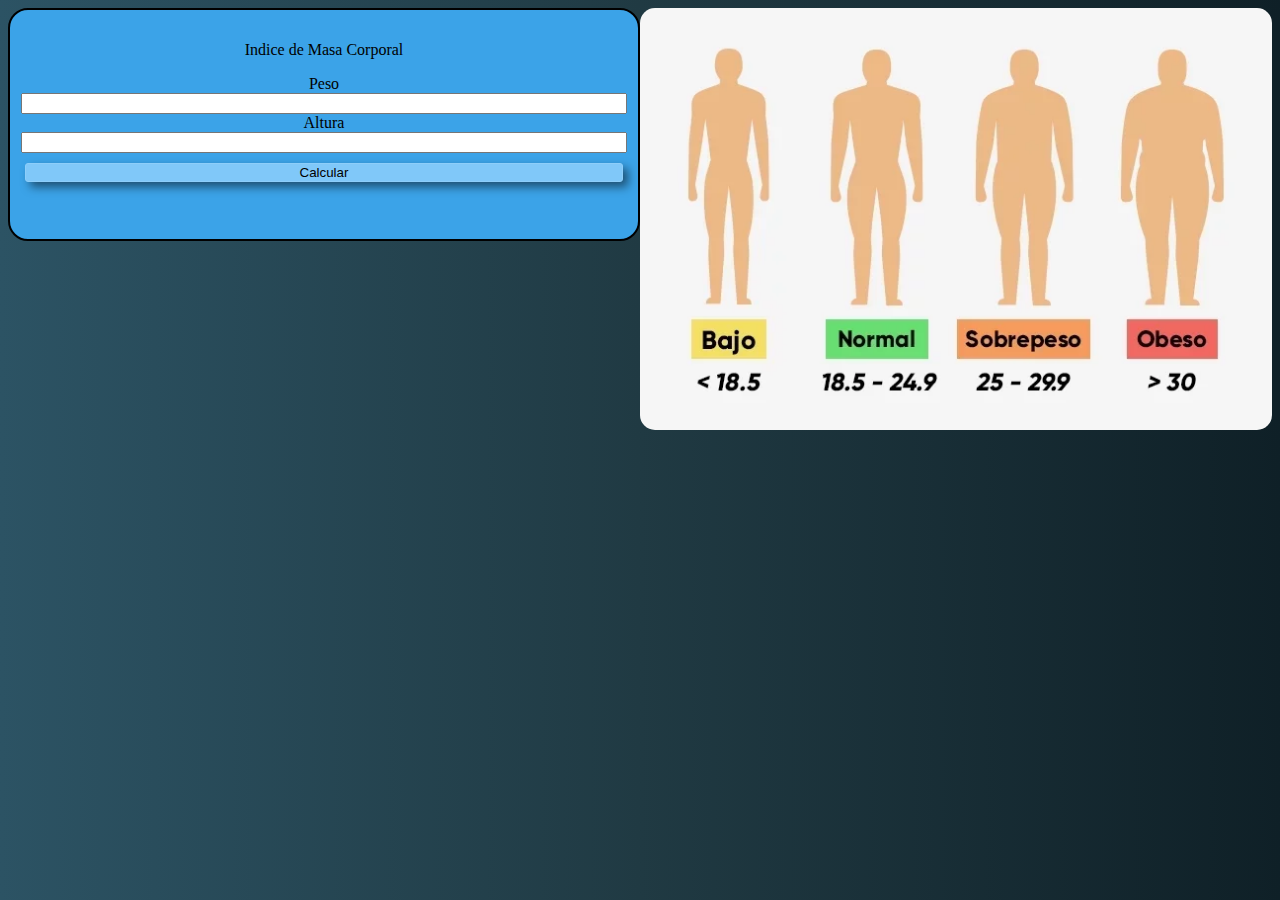
<file: Ejercicio4/index.html>
<!DOCTYPE html>
<html lang="en">
<head>
    <meta charset="UTF-8">
    <meta name="viewport" content="width=device-width, initial-scale=1.0">
    <link rel="stylesheet" href="main.css">
    <title>Calculadora de IMC</title>
</head>
<body>
    <div>
        <form id="formulario">
            <p>Indice de Masa Corporal</p>
            <label>Peso</label>
            <input type="text" id="peso">
            <label>Altura</label>
            <input type="text" id="altura">
            <input type="submit" value = "Calcular" id="boton">
            <p id="resultado"></p>
        </form>
        <img src="imc.webp" alt="">
    </div>
</body>
<script src="main.js"></script>
</html>
</file>
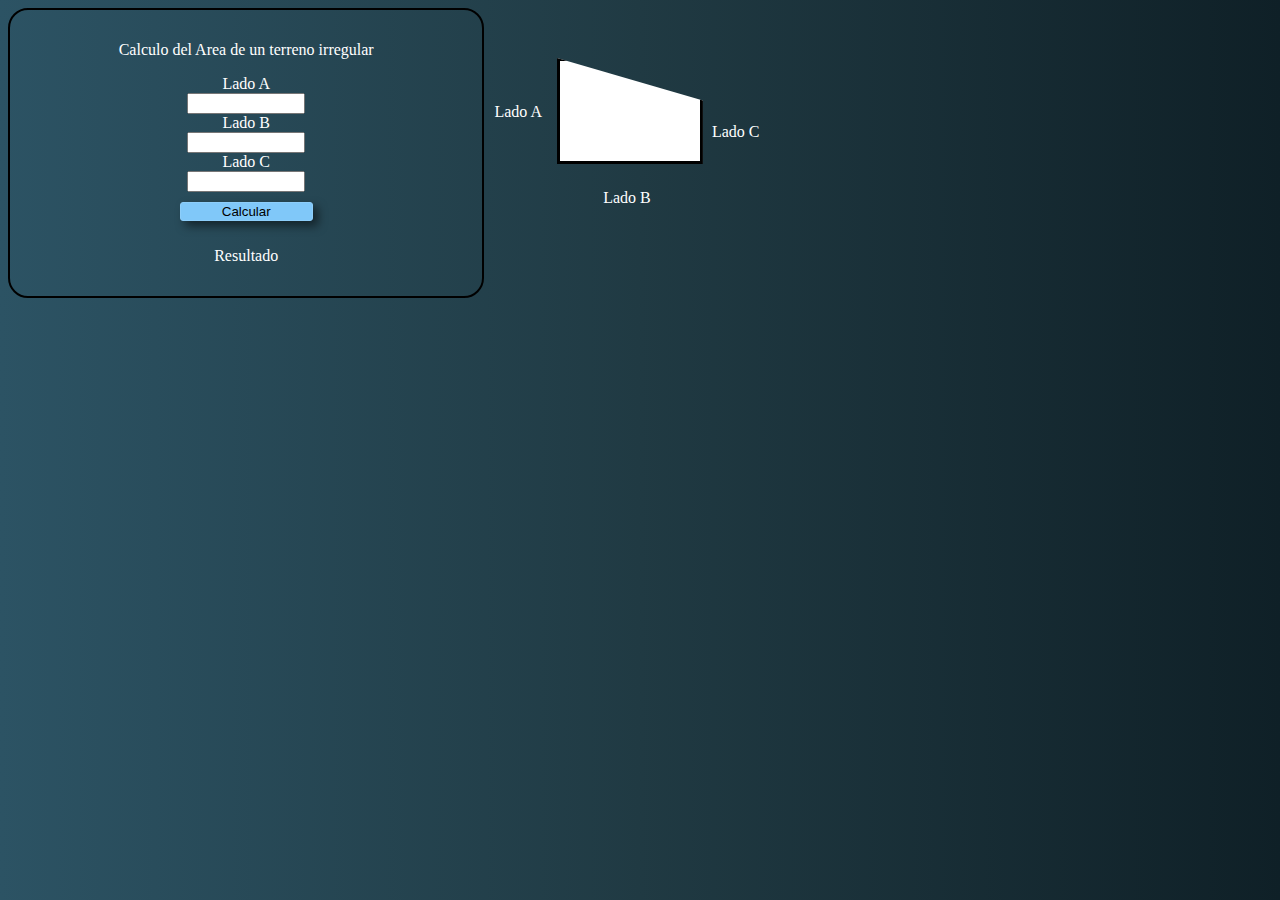
<file: ejercicio5/index.html>
<!DOCTYPE html>
<html lang="en">
<head>
    <meta charset="UTF-8">
    <meta name="viewport" content="width=device-width, initial-scale=1.0">
    <link rel="stylesheet" href="main.css">
    <title>Calculo de Area de un terreno</title>
</head>
<body>
        <form id="formulario">
            <p>Calculo del Area de un terreno irregular</p>
            <label>Lado A</label>
            <input type="text" id="ladoA">
            <label>Lado B</label>
            <input type="text" id="ladoB">
            <label>Lado C</label>
            <input type="text" id="ladoC">
            <input type="submit" id="boton" value = "Calcular">
            <p id="Resultado">Resultado</p>
        </form>
        <div class="contenedorTerreno">
            <div class="formaTerreno">
                <p class="textoIzquiera">Lado A</p>
                <div class="trapezoide"></div>
                <p class="textoDerecha">Lado C</p>   
            </div>
            <p class="textoInferior">Lado B</p>
        </div>
</body>
<script src="main.js"></script>
</html>
</file>
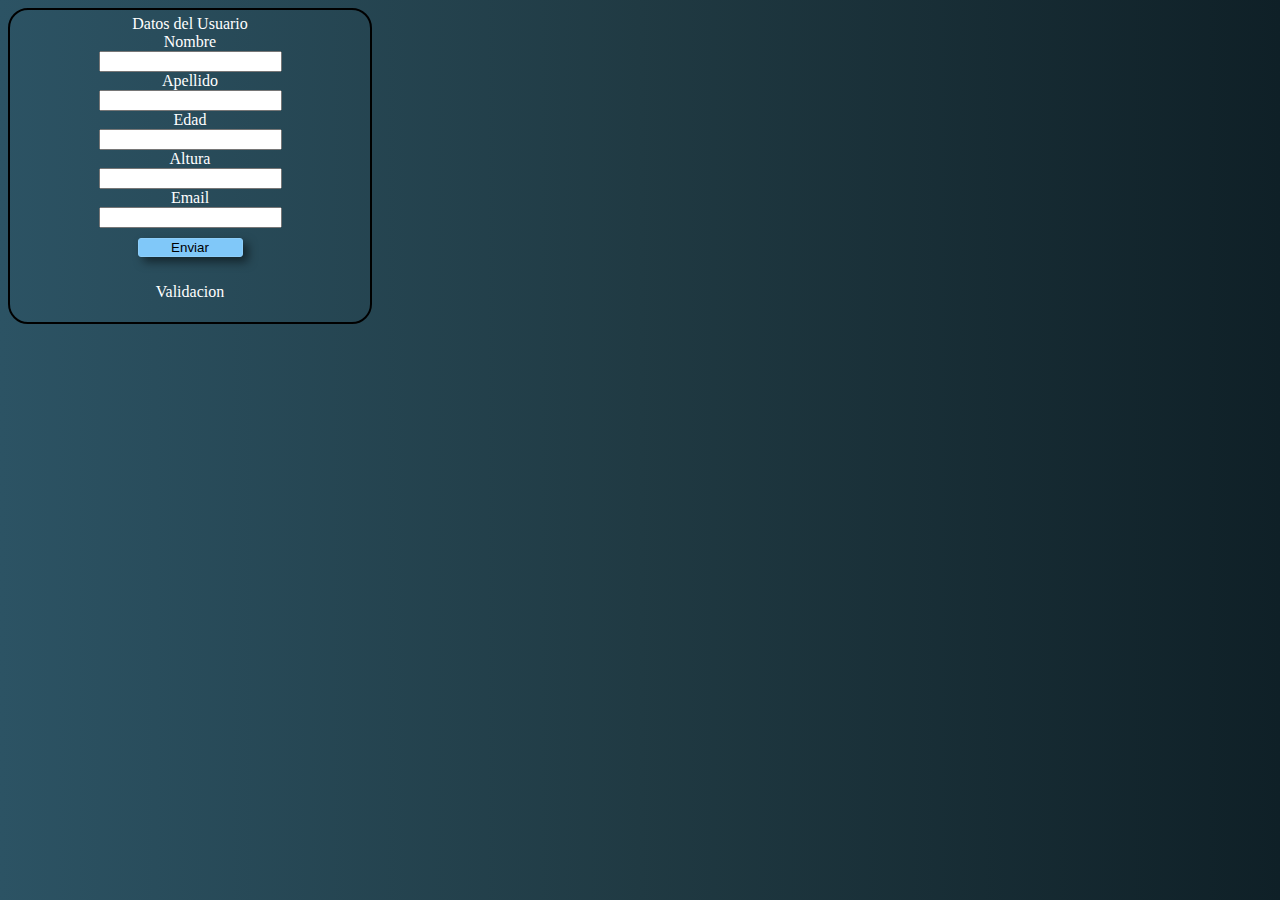
<file: ejercicio6/index.html>
<!DOCTYPE html>
<html lang="en">
<head>
    <meta charset="UTF-8">
    <meta name="viewport" content="width=device-width, initial-scale=1.0">
    <link rel="stylesheet" href="main.css">
    <title>Document</title>
</head>
<!--Realice un formulario que permita ingresar el nombre, apellido, edad en años, 
    altura en centímetros y correo electrónico de una persona. Al hacer click sobre un botón llamado ‘enviar’ 
    este debe realizar las siguiente validaciones: 
    • El nombre y apellido no pueden estar vacíos y deben ser de un máximo de 50 caracteres. 
    • La edad no debe ser negativa pero también validar que no sea menor de edad. 
    • La altura no puede ser negativa y no puede ser mayor a 230 (cm). 
    • El correo electrónico no puede estar vacío y debe incluir el ‘@’. 
    Mostrar en un elemento <p> un mensaje con el resultado de las validaciones. 
        Si todas las validaciones son correctas mostrar el mensaje en verde, en caso contrario en rojo-->
<body>
    <form id="formulario">
        <label>Datos del Usuario</label>
        <label>Nombre</label>
        <input type="text" id="nombre">
        <label>Apellido</label>
        <input type="text" id="apellido">
        <label>Edad</label>
        <input type="text" id="edad">
        <label>Altura</label>
        <input type="text" id="altura">
        <label>Email</label>
        <input type="email" id="email">
        <input type="submit" value="Enviar" id="boton">
        <p id="validacion">Validacion</p>
    </form>
</body>
<script src="main.js"></script>
</html>
</file>
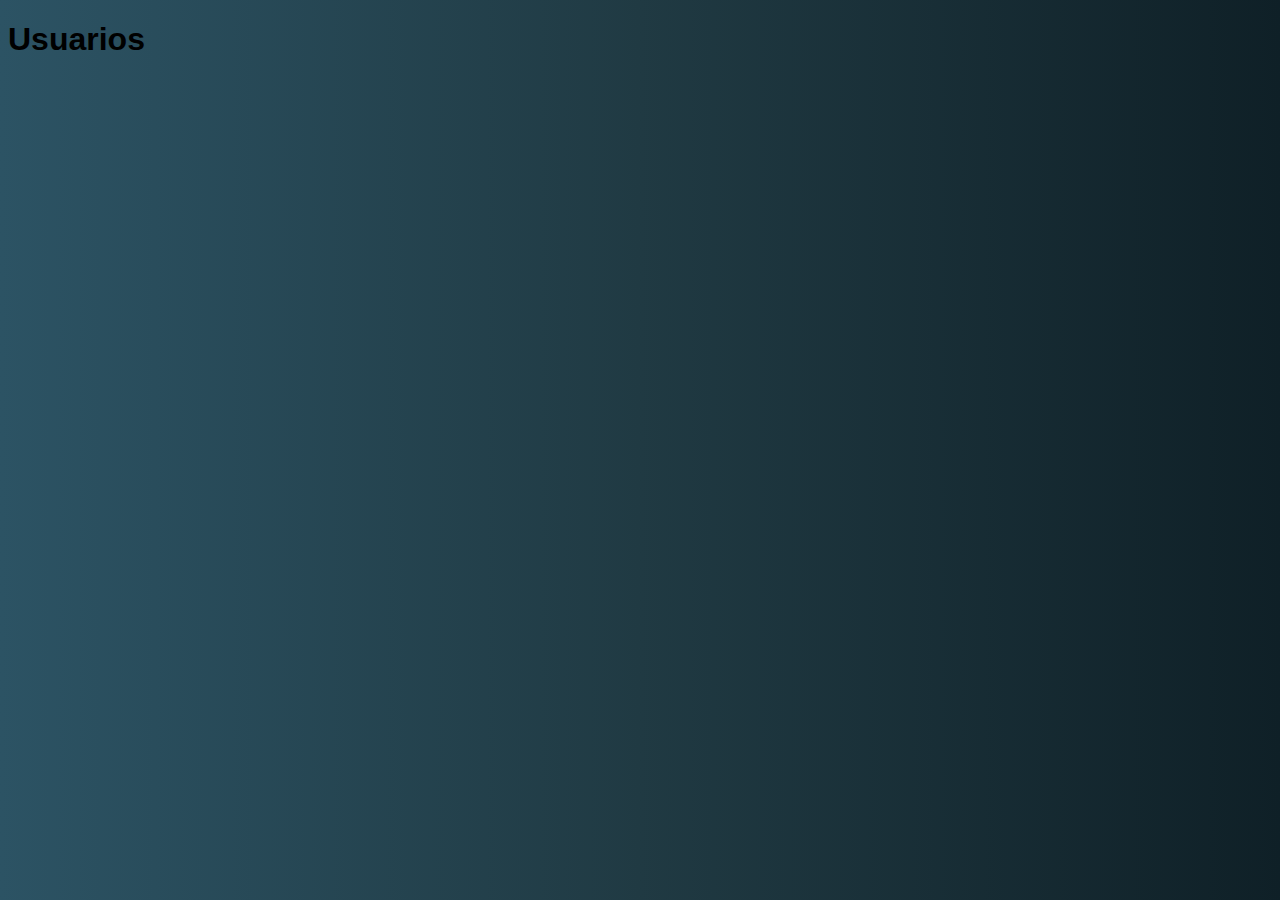
<file: Ejercicio7/index.htm>
<!DOCTYPE html>
<html lang="en">
<head>
    <meta charset="UTF-8">
    <meta name="viewport" content="width=device-width, initial-scale=1.0">
    <link rel="stylesheet" href="styles.css">
    <title>Ejercicio 7</title>
</head>
<body>
    <h1>Usuarios</h1>
    <div id="carta-usuarios"></div>
</body>
<script src="script.js"></script>
</html>
</file>
<file: Ejercicio4/main.css>
body{
    background: #0F2027; 
    background: -webkit-linear-gradient(to right, #2C5364, #203A43, #0F2027); 
    background: linear-gradient(to right, #2C5364, #203A43, #0F2027); ;
}
div{
    display:flex;
    flex-direction: row;
    align-items: flex-start;

}
form{
    background-color: #3ba3e8;
    border:solid 2px #000000;
    border-radius: 20px;
    padding: 15px;
    display: flex;
    flex-direction: column;
    align-items: center;
    width: 50%;
    height: 100%;
}

form label{
    align-items: center;
    display:block;
}

form input{
    width: 100%;
}

#boton{
    margin: 10px;
    background-color: #80c8f9;
    border-radius: 3px;
    border: solid 1px #8dcefa;
    width: 100%;
    box-shadow: 5px 5px 10px rgb(0, 0, 0, 0.5);

}

#boton:hover{
    color:rgb(255,255,255);
    background-color: #56b7f9;
}

img{
    width:50%;
    border-radius: 15px;

}
</file>
<file: ejercicio5/main.css>
body{
    background: #0F2027; 
    background: -webkit-linear-gradient(to right, #2C5364, #203A43, #0F2027); 
    background: linear-gradient(to right, #2C5364, #203A43, #0F2027); ;
    display:flex;
    flex-direction: row;
    align-items: flex-start;
}


form{
    color: #fff;
    border:solid 2px #000000;
    border-radius: 20px;
    padding: 15px;
    display: flex;
    flex-direction: column;
    align-items: center;
    width: 35%;
    height: 100%;
}

form label{
    align-items: center;
    display:block;
}

form input{
    width: 25%;
}

#boton{
    margin: 10px;
    background-color: #80c8f9;
    border-radius: 3px;
    border: solid 1px #8dcefa;
    width: 30%;
    box-shadow: 5px 5px 10px rgb(0, 0, 0, 0.5);

}

#boton:hover{
    color:rgb(255,255,255);
    background-color: #56b7f9;
}
.contenedorTerreno{
    margin-top: 25px;
    padding: 10px;
    height: 200px;
    color: #fff;
    display: block;
    text-align: center;
    align-items:center;    
}

.formaTerreno{
    color: #fff;
    display:flex;
    justify-content: center;
    align-items: flex-start;
    text-align: center;
}

.textoIzquiera{
    margin-top: 60px;
    flex:1;
}

.textoDerecha {
    margin-top: 80px;
    flex:1;
}




.trapezoide {
   width: 140px;
   height: 100px;
   position: relative;
   margin: 15px;
}
  
.trapezoide::before {
   content: '';
   position: absolute;
   top: 0;
   left: 0; 
   width: 100%;
   height: 100%; 
   clip-path: polygon(0% 0%, 100% 40%, 100% 100%, 0% 100%);
   background-color: #fff;
   border: solid 3px #000;
}
</file>
<file: ejercicio6/main.css>
body{
    background: #0F2027; 
    background: -webkit-linear-gradient(to right, #2C5364, #203A43, #0F2027); 
    background: linear-gradient(to right, #2C5364, #203A43, #0F2027); ;
    display:flex;
    flex-direction: row;
    align-items: flex-start;
}

form{
    color: #fff;
    border:solid 2px #000000;
    border-radius: 20px;
    padding: 5px;
    display: flex;
    flex-direction: column;
    align-items: center;
    width: 350px;
    height: 100%;
}

form label{
    align-items: center;
    display:block;
}

form input{
    width: 50%;
}

#boton{
    margin: 10px;
    background-color: #80c8f9;
    border-radius: 3px;
    border: solid 1px #8dcefa;
    width: 30%;
    box-shadow: 5px 5px 10px rgb(0, 0, 0, 0.5);

}

#boton:hover{
    color:rgb(255,255,255);
    background-color: #56b7f9;
}
</file>
<file: Ejercicio7/styles.css>
body {
    background: #0F2027; 
    background: -webkit-linear-gradient(to right, #2C5364, #203A43, #0F2027); 
    background: linear-gradient(to right, #2C5364, #203A43, #0F2027); ;
    font-family: Arial, sans-serif;
}
.carta-usuario {
    border: 1px solid #ccc;
    padding: 10px;
    margin: 10px 0;
}
.tarea {
    margin-left: 20px;
}
.completada {
    color: green;
}
.no-completada {
    color: red;
}
</file>
